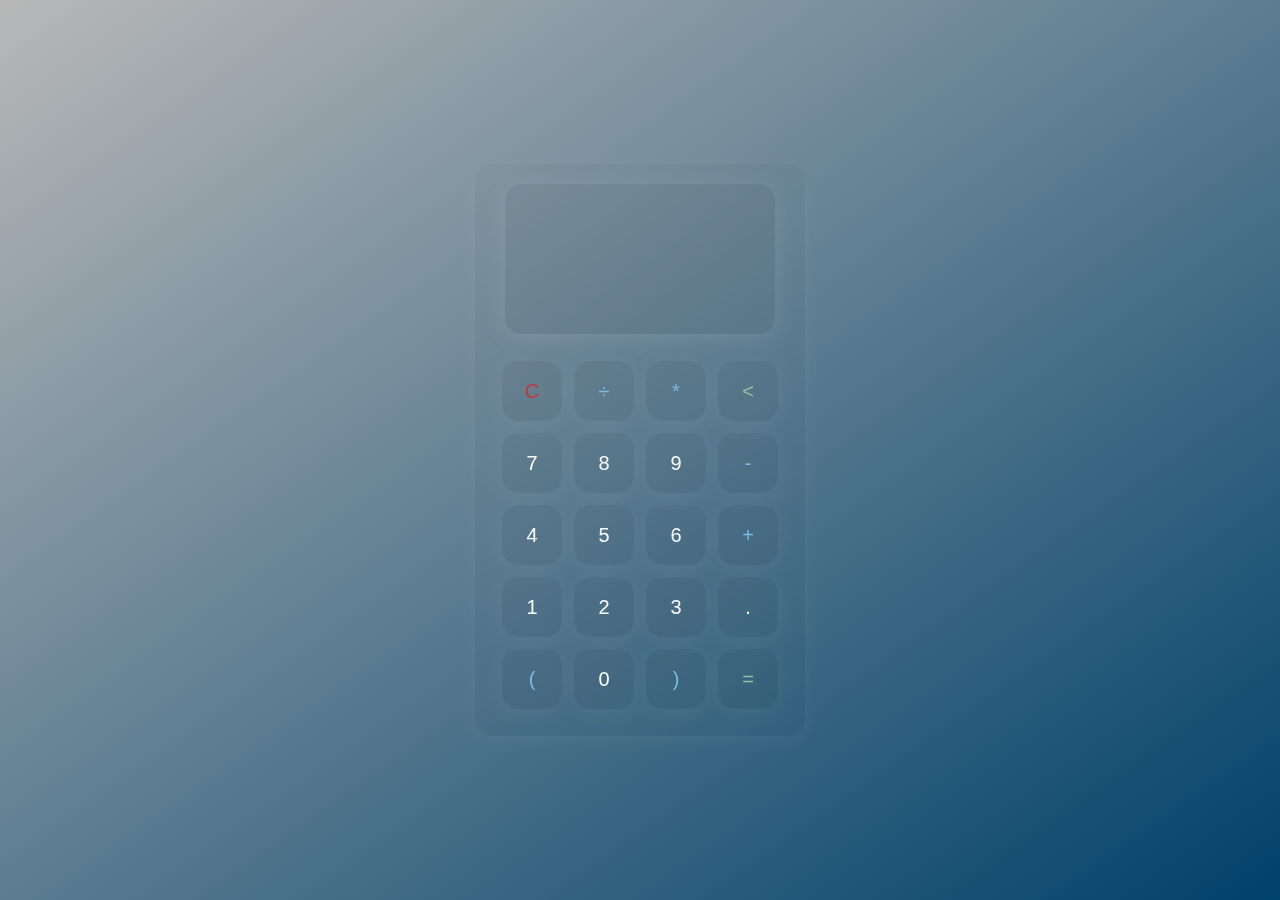
<file: Calculator Glassmorphism/index.html>
<!DOCTYPE html>
<html lang="en">
<head>
    <meta charset="UTF-8">
    <meta name="viewport" content="width=device-width, initial-scale=1.0">
    <title>Calculator</title>

    <link rel="stylesheet" href="style.css">
</head>
<body>
 <div class="container">
     <div class="calculator dark">
         <div class="display-screen">
             <div id="display">
                <div data-previous-operand class="previous-operand"></div><br>
                <div data-current-operand class="current-operand"></div>
             </div>
         </div>
         <div class="buttons">
             <table>
                 <tr>
                     <td><button class="btn-clear-all" id="clear">C</button></td>
                     <td><button class="btn-operator" id="devide">÷</button></td>
                     <td><button class="btn-operator" id="multiple">*</button></td>
                     <td><button class="btn-delete" id="delete"><</button></td>
                 </tr>
                 <tr>
                     <td><button class="btn-number" id="7">7</button></td>
                     <td><button class="btn-number" id="8">8</button></td>
                     <td><button class="btn-number" id="9">9</button></td>
                     <td><button class="btn-operator" id="-">-</button></td>
                 </tr>
                 
                 <tr>
                    <td><button class="btn-number" id="4">4</button></td>
                    <td><button class="btn-number" id="5">5</button></td>
                    <td><button class="btn-number" id="6">6</button></td>
                    <td><button class="btn-operator" id="+">+</button></td>
                </tr>
                
                <tr>
                    <td><button class="btn-number" id="1">1</button></td>
                    <td><button class="btn-number" id="2">2</button></td>
                    <td><button class="btn-number" id="3">3</button></td>
                    <td><button class="btn-number" id=".">.</button></td>
                   
                </tr>
                
                <tr>
                    <td><button class="btn-operator" id="(">(</button></td>
                    <td><button class="btn-number" id="0">0</button></td>
                    <td><button class="btn-operator" id=")">)</button></td>
                    <td><button class="btn-equal" id="equal">=</button></td>
        
                </tr>
             </table>
         </div>

     </div>
 </div>

    <script src="app.js"></script>
</body>
</html>
</file>
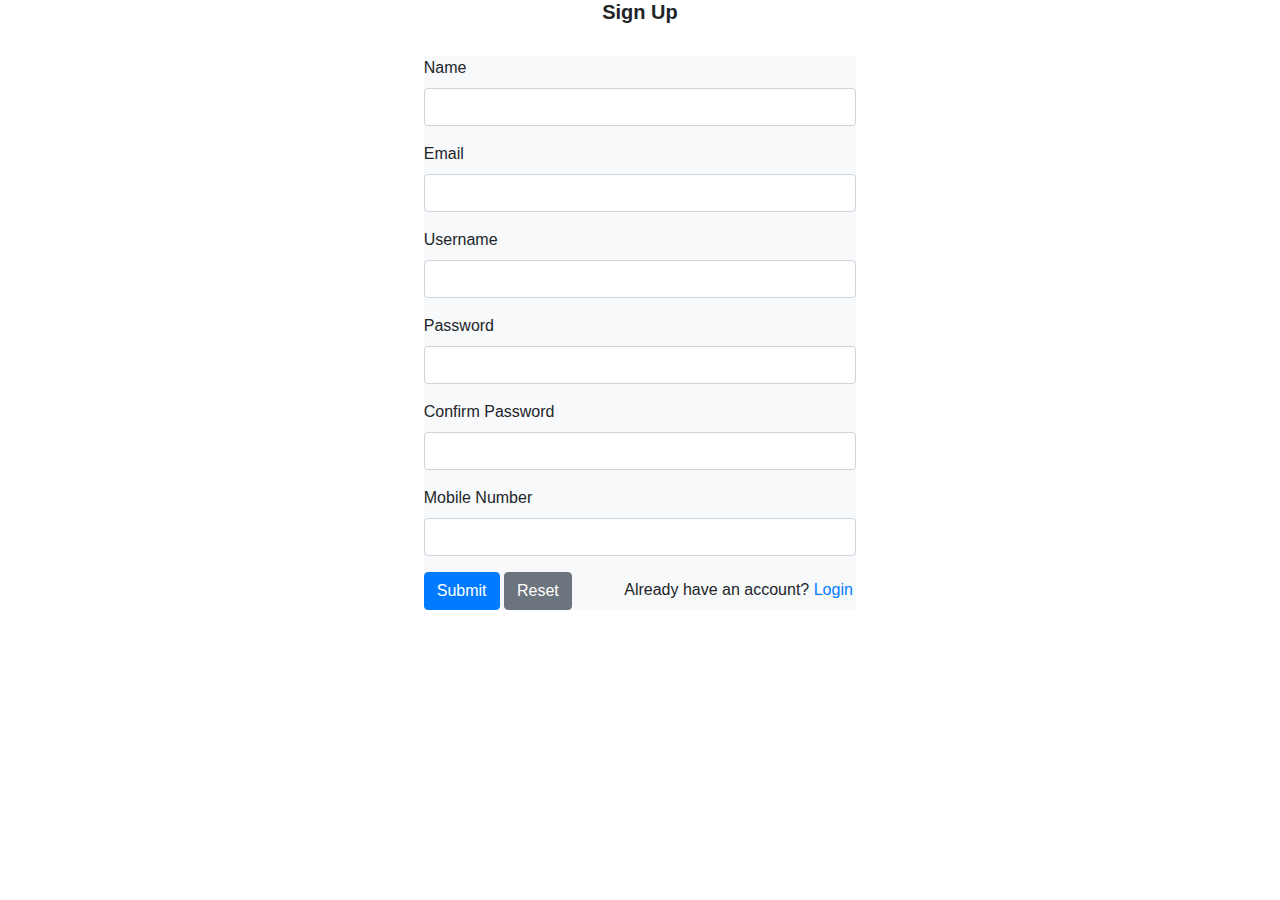
<file: Login form/index.html>
<!DOCTYPE html>
<html>
  <head>
    <title></title>
    <link
      rel="stylesheet"
      href="https://maxcdn.bootstrapcdn.com/bootstrap/4.0.0/css/bootstrap.min.css"
    />

    <!-- jQuery library -->
    <script src="https://ajax.googleapis.com/ajax/libs/jquery/3.3.1/jquery.min.js"></script>

    <!-- Popper JS -->
    <script src="https://cdnjs.cloudflare.com/ajax/libs/popper.js/1.12.9/umd/popper.min.js"></script>

    <!-- Latest compiled JavaScript -->
    <script src="https://maxcdn.bootstrapcdn.com/bootstrap/4.0.0/js/bootstrap.min.js"></script>
  </head>
  <body>
   
    <h4 class="text-blue text-center font-weight-bold" style="font-size: 20px;">
      Sign Up
    </h4>

    <div class="container">
      <br />

      <div class="col-lg-5 m-auto d-block">
        <form action="#" onsubmit="return validation()" class="bg-light">
          <div class="form-group">
            <label for="name" class="font-weight-regular"> Name </label>
            <input
              type="text"
              name="name"
              class="form-control"
              id="name"
              autocomplete="off"
            />
            <span id="Name" class="text-danger font-weight-regular"> </span>
          </div>

          <div class="form-group">
            <label class="font-weight-regular"> Email </label>
            <input
              type="text"
              name="email"
              class="form-control"
              id="emails"
              autocomplete="off"
            />
            <span id="emailids" class="text-danger font-weight-regular"> </span>
          </div>

          <div class="form-group">
            <label for="user" class="font-weight-regular"> Username </label>
            <input
              type="text"
              name="user"
              class="form-control"
              id="user"
              autocomplete="off"
            />
            <span id="username" class="text-danger font-weight-regular"> </span>
          </div>

          <div class="form-group">
            <label class="font-weight-regular"> Password </label>
            <input
              type="password"
              name="pass"
              class="form-control"
              id="pass"
              autocomplete="off"
            />
            <span id="passwords" class="text-danger font-weight-regular">
            </span>
          </div>

          <div class="form-group">
            <label class="font-weight-regular"> Confirm Password </label>
            <input
              type="password"
              name="conpass"
              class="form-control"
              id="conpass"
              autocomplete="off"
            />
            <span id="confrmpass" class="text-danger font-weight-regular">
            </span>
          </div>

          <div class="form-group">
            <label class="font-weight-regular"> Mobile Number </label>
            <input
              type="text"
              name="mobile"
              class="form-control"
              id="mobileNumber"
              autocomplete="off"
            />
            <span id="mobileno" class="text-danger font-weight-regular"> </span>
          </div>

          <input
            type="submit"
            name="submit"
            value="Submit"
            class="btn btn-primary"
            autocomplete="off"
          />
          <input
            type="reset"
            name="reset"
            value="Reset"
            class="btn btn-secondary"
            autocomplete="off"
          />
          &emsp;&emsp;&emsp;Already have an account?
          <a href="login.html">Login</a>
        </form>

        <br /><br />
      </div>
    </div>

    <script src="app.js"></script>
  </body>
</html>
</file>
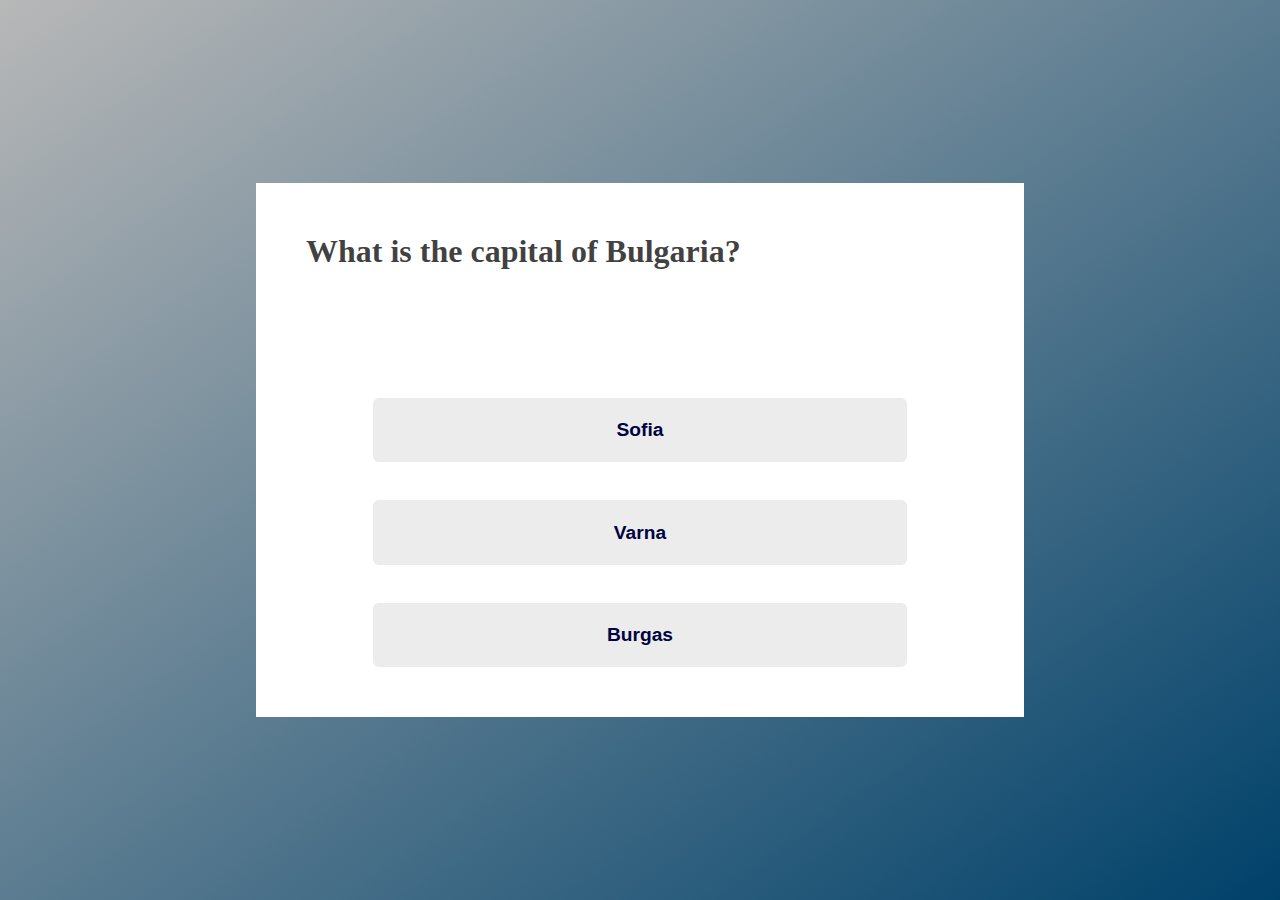
<file: Quiz App/index.html>
<!DOCTYPE html>
<html lang="en">
<head>
    <meta charset="UTF-8">
    <meta name="viewport" content="width=device-width, initial-scale=1.0">
    <title>Quiz App</title>

    <link rel="stylesheet" href="style.css">
</head>
<body>
    <div class="container">
        <div class="card">
            <h1 class="question"></h1>
                <button class="answer-1"></button>
                <button class="answer-2"></button>
                <button class="answer-3"></button>
        </div>
    </div>
    

    <script src="app.js"></script>
</body>
</html>
</file>
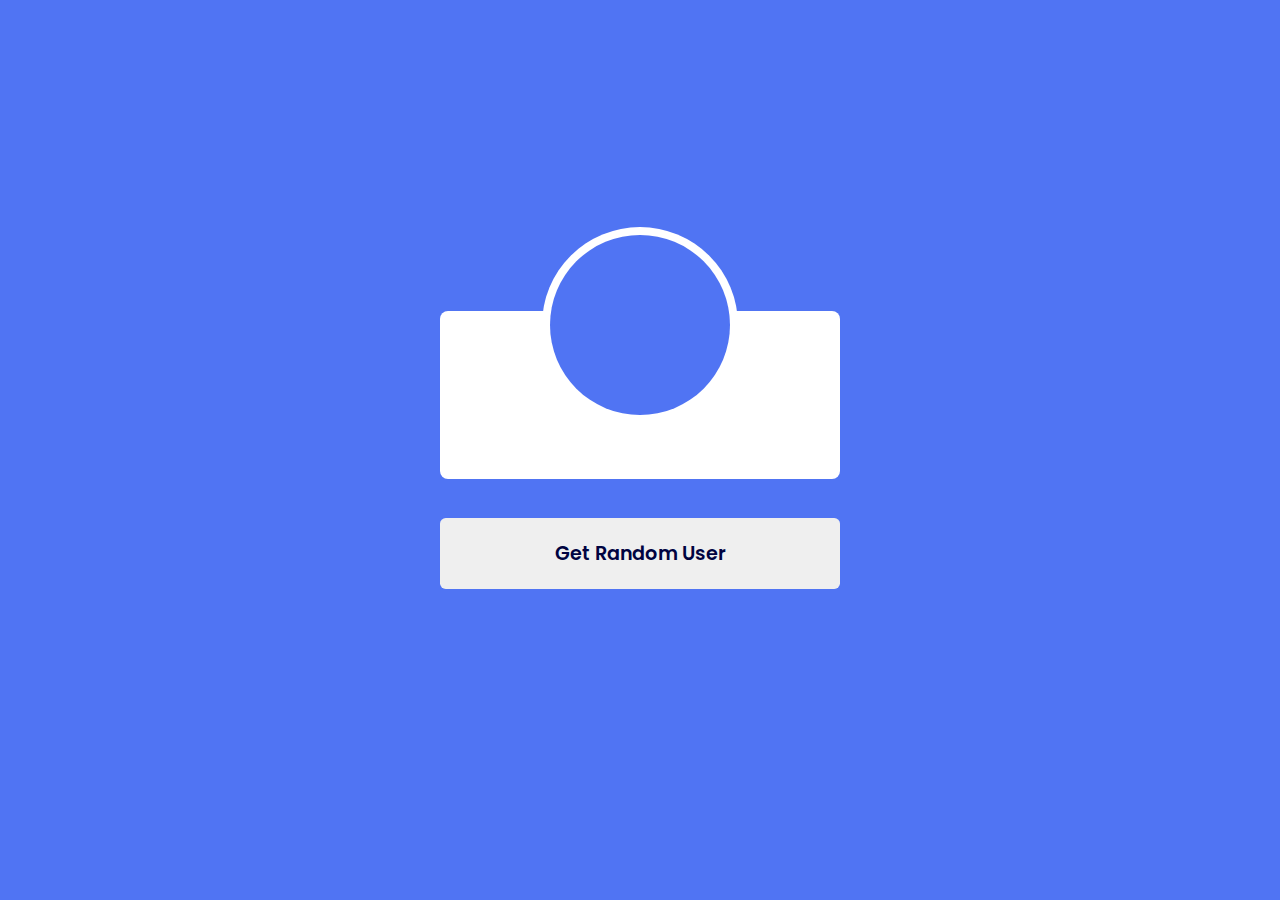
<file: Random User Generator/index.html>
<!DOCTYPE html>
<html lang="en">
  <head>
    <meta name="viewport" content="width=device-width, initial-scale=1.0" />
    <title>Random User Card</title>
    
    <link
      rel="stylesheet"
      href="https://cdnjs.cloudflare.com/ajax/libs/font-awesome/6.1.2/css/all.min.css"
    />
   
    <link
      href="https://fonts.googleapis.com/css2?family=Poppins:wght@400;600&display=swap"
      rel="stylesheet"
    />
   
    <link rel="stylesheet" href="style.css" />
  </head>
  <body>
    <div class="container">
      <div class="card">
        <div class="img-container"></div>
        <div class="details"></div>
      </div>
      <button id="get-user-btn">Get Random User</button>
    </div>
   
    <script src="app.js"></script>
  </body>
</html>






    <script src="app.js"></script>
</body>
</html>
</file>
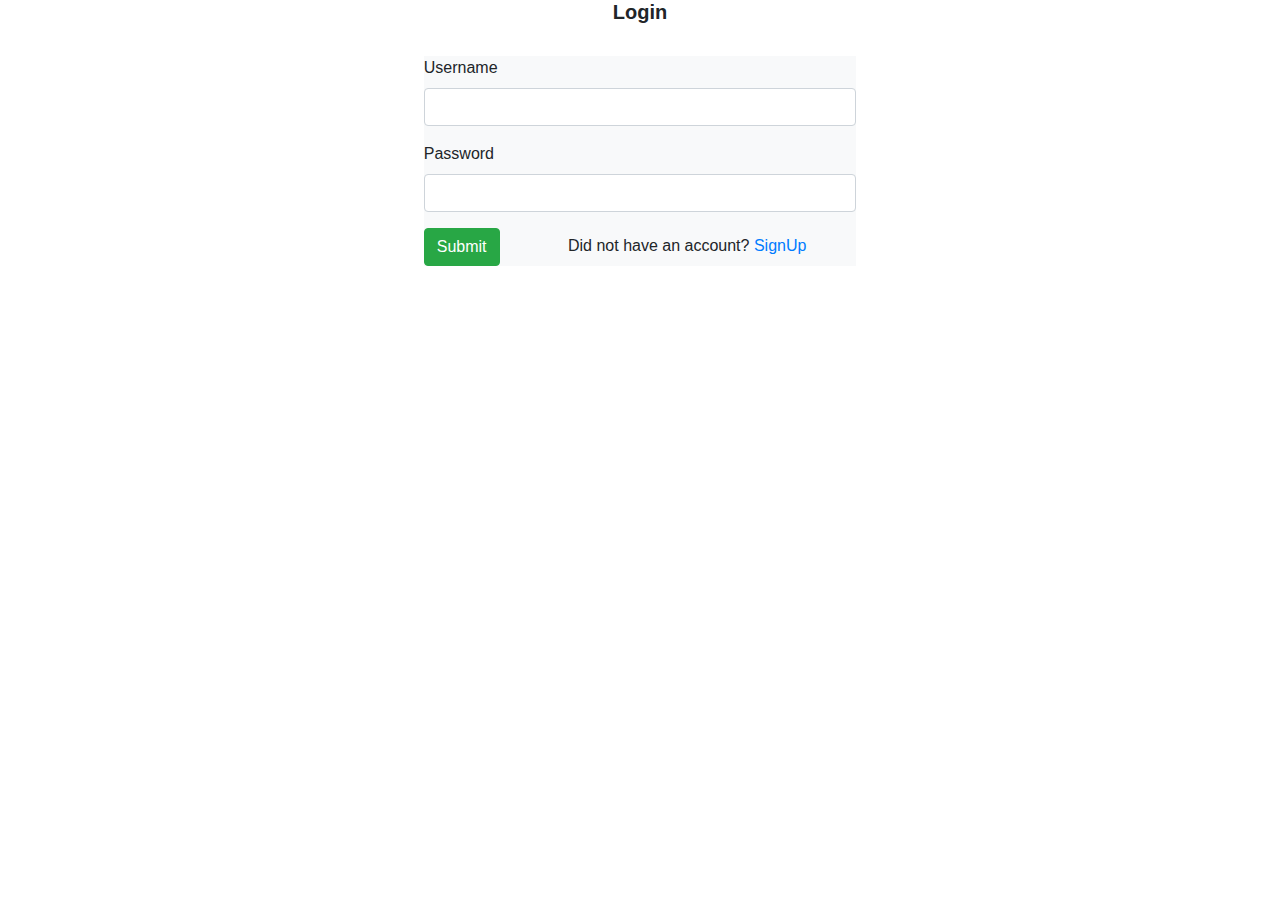
<file: Login form/login.html>
<!DOCTYPE html>
<html>
  <head>
    <title></title>
    <link
      rel="stylesheet"
      href="https://maxcdn.bootstrapcdn.com/bootstrap/4.0.0/css/bootstrap.min.css"
    />

    <!-- jQuery library -->
    <script src="https://ajax.googleapis.com/ajax/libs/jquery/3.3.1/jquery.min.js"></script>

    <!-- Popper JS -->
    <script src="https://cdnjs.cloudflare.com/ajax/libs/popper.js/1.12.9/umd/popper.min.js"></script>

    <!-- Latest compiled JavaScript -->
    <script src="https://maxcdn.bootstrapcdn.com/bootstrap/4.0.0/js/bootstrap.min.js"></script>
  </head>
  <body>
   

    <h4 class="text-blue text-center font-weight-bold" style="font-size: 20px;">
      Login
    </h4>

    <div class="container">
      <br />

      <div class="col-lg-5 m-auto d-block">
        <form action="#" onsubmit="return validation()" class="bg-light">
          <div class="form-group">
            <label for="user" class="font-weight-regular"> Username </label>
            <input
              type="text"
              name="user"
              class="form-control"
              id="user"
              autocomplete="off"
            />
            <span id="username" class="text-danger font-weight-regular"> </span>
          </div>

          <div class="form-group">
            <label class="font-weight-regular"> Password </label>
            <input
              type="password"
              name="pass"
              class="form-control"
              id="pass"
              autocomplete="off"
            />
            <span id="passwords" class="text-danger font-weight-regular">
            </span>
          </div>

          <input
            type="submit"
            name="submit"
            value="Submit"
            class="btn btn-success"
            autocomplete="off"
          />&emsp;&emsp;&emsp;&emsp; Did not have an account?
          <a href="index.html">SignUp</a>
        </form>

        <br /><br />
      </div>
    </div>

    <script src="login.js"></script>
    </script>
  </body>
</html>
</file>
<file: Calculator Glassmorphism/style.css>
* {
    padding: 0;
    margin: 0;
    box-sizing: border-box;
    outline: 0;
    transition: all 0.5s ease;
}

body {
    font-family: Cambria, Cochin, Georgia, Times, 'Times New Roman', serif;
}

a {
    text-decoration: none;
    color: #fff;
}

body {
    background-image: linear-gradient( to bottom right, rgba(180,180,180,.95),rgba(0,65,106,1));
}

.container {
    height: 100vh;
    width: 100vw;
    display: grid;
    place-items: center;
}

.calculator {

    position: relative;
    height: auto;
    width: auto;
    padding: 20px;
    border-radius: 10px;
    
}


#display {
    margin: 0 10px;
    height: 150px;
    width: auto;
    max-width: 270px;
    display: flex;
    align-items: flex-end;
    justify-content: flex-end;
    font-size: 30px;
    margin-bottom: 20px;
    overflow-x: scroll;
  }

#display::-webkit-scrollbar {
    display: block;
    height: 3px;
}

button {
    height: 60px;
    width: 60px;
    border: 0;
    border-radius: 30px;
    margin: 5px;
    font-size: 20px;
    cursor: pointer;
    transition: all 200ms ease;
}

button:hover {
    transform: scale(1.1);
}





  .calculator {
    background: rgba(0, 0, 0, 0.02);
    border-radius: 16px;
    box-shadow: 0 4px 20px rgba(255, 255, 255, 0.06);
    backdrop-filter: blur(7.2px);
    -webkit-backdrop-filter: blur(7.2px);
   
  }

  .calculator #display {
    background: rgba(0, 0, 0, 0.02);
    border-radius: 16px;
    box-shadow: 0 4px 20px rgba(255, 255, 255, 0.1);
    backdrop-filter: blur(1.2px);
    -webkit-backdrop-filter: blur(7.2px);
    color: #f8fafbbd;


    grid-column: 1 / -1;
    display:flex;
    align-items: flex-end;

    padding: 10px;
    word-wrap: break-word;
    word-break: break-all;
  }

  .calculator button#clear {
    background: rgba(0, 0, 0, 0.02);
    border-radius: 16px;
    box-shadow: 0 4px 20px rgba(255, 255, 255, 0.06);
    backdrop-filter: blur(7.2px);
    -webkit-backdrop-filter: blur(7.2px);
    color: #bd3740;
  }

  .calculator button.btn-number {
    background: rgba(0, 0, 0, 0.02);
    border-radius: 16px;
    box-shadow: 0 4px 20px rgba(255, 255, 255, 0.06);
    backdrop-filter: blur(7.2px);
    -webkit-backdrop-filter: blur(7.2px);
    color: #f8fafb;
  }

  .calculator button.btn-operator {
    background: rgba(0, 0, 0, 0.02);
    border-radius: 16px;
    box-shadow: 0 4px 20px rgba(255, 255, 255, 0.06);
    backdrop-filter: blur(7.2px);
    -webkit-backdrop-filter: blur(7.2px);
    color: #78bae2;
  }
  
  .calculator button.btn-equal {
    background: rgba(0, 0, 0, 0.02);
    border-radius: 16px;
    box-shadow: 0 4px 20px rgba(255, 255, 255, 0.06);
    backdrop-filter: blur(7.2px);
    -webkit-backdrop-filter: blur(7.2px);
    color: #97bea4;
  } 
  .calculator button.btn-delete {
    background: rgba(0, 0, 0, 0.02);
    border-radius: 16px;
    box-shadow: 0 4px 20px rgba(255, 255, 255, 0.06);
    backdrop-filter: blur(7.2px);
    -webkit-backdrop-filter: blur(7.2px);
    color: #97bea4;
  } 
  
  #display .previous-operand{
    color: #f8fafbbd;
    font-size:1.5rem;
    padding-bottom: 350px;
    
   
        position: absolute;
        right: 10px; top: 10px;
        
        padding: 5px;
    
  }

  #display .current-operand{
    color: #f8fafb;
    
  }
</file>
<file: Quiz App/style.css>
* {
    padding: 0;
    margin: 0;
    box-sizing: border-box;
    outline: 0;
    transition: all 0.5s ease;
}

body {
    font-family: Cambria, Cochin, Georgia, Times, 'Times New Roman', serif;
}

a {
    text-decoration: none;
    color: #fff;
}

body {
    background-image: linear-gradient( to bottom right, rgba(180,180,180,.95),rgba(0,65,106,1));
}

.container {
    height: 100vh;
    width: 100vw;
    display: grid;
    place-items: center;
}

.card {
 background-color: #fff;
 padding:50px;
 width: 60%;

}

.container button {
    display: block;
    font-size: 1.2em;
    width: 80%;
    margin: 2em auto 0 auto;
    padding: 1.1em 0;
    border-radius: 0.3em;
    border: none;
    outline: none;
    font-weight: 600;
    color: #000341;
    cursor: pointer;
    transition: all 200ms ease;
    background-color: rgb(236, 236, 236);
    
}

button:hover {
    transform: scale(1.1);
}


.card h1{
    text-align: left;
    width: 80%;
    color: rgba(12, 12, 12, 0.801);
    margin: 0 5em 4em 0;
}


.card h2{
    
    text-align: right;
    margin: -10vh 0 10px 30px;
    color: rgba(32, 200, 252, 0.801);
    
}
</file>
<file: Random User Generator/style.css>
* {
    padding: 0;
    margin: 0;
    box-sizing: border-box;
    font-family: "Poppins", sans-serif;
    transition: all 0.5s ease;
  }
  :root {
    --theme-color: #5074f3;
  }
  body {
    background-color: var(--theme-color);
  display: grid;
  place-items: center;
  height: 100vh;
  }
  .container {
    width: 90%;
    max-width: 25em;
  }
  .card {
    width: 100%;
    padding: 4em 2em;
    background-color: #ffffff;
    
    text-align: center;
    border-radius: 0.5em;

    
  }
  .card .img-container {
    height: 11.25em;
    width: 11.25em;
    display: block;
    margin: -8.75em auto 0 auto;
    background-color: var(--theme-color);
    box-shadow: 0 0 0 0.3em #ffffff, 0 0 0 0.5em white;
    border-radius: 50%;
  }
  .img-container img {
    width: 100%;
    border-radius: 50%;
  }
  .container button {
    display: block;
    font-size: 1.2em;
    width: 100%;
    margin: 2em auto 0 auto;
    padding: 1.1em 0;
    border-radius: 0.3em;
    border: none;
    outline: mome;
    font-weight: 600;
    color: #000341;
    cursor: pointer;
    transition: all 200ms ease;
  }
  .card h2 {
    margin-top: 1.8em;
    font-weight: 600;
    color: #000341;
  }
  .card h3,
  .card h4 {
    font-size: 1em;
    letter-spacing: 0.02em;
    margin-top: 0.5em;
    font-weight: 300;
    color: #90919e;
    margin-top: 0.4em;
  }
  .card i {
    color: var(--theme-color);
    margin-right: 0.3em;
  }
  .card a {
    margin-top: 1em;
    font-size: 1em;
    letter-spacing: 0.02em;
    margin-top: 0.5em;
    font-weight: 300;
    color: #3d3d42;
    
  }


  button:hover {
    transform: scale(1.1);
}
</file>
